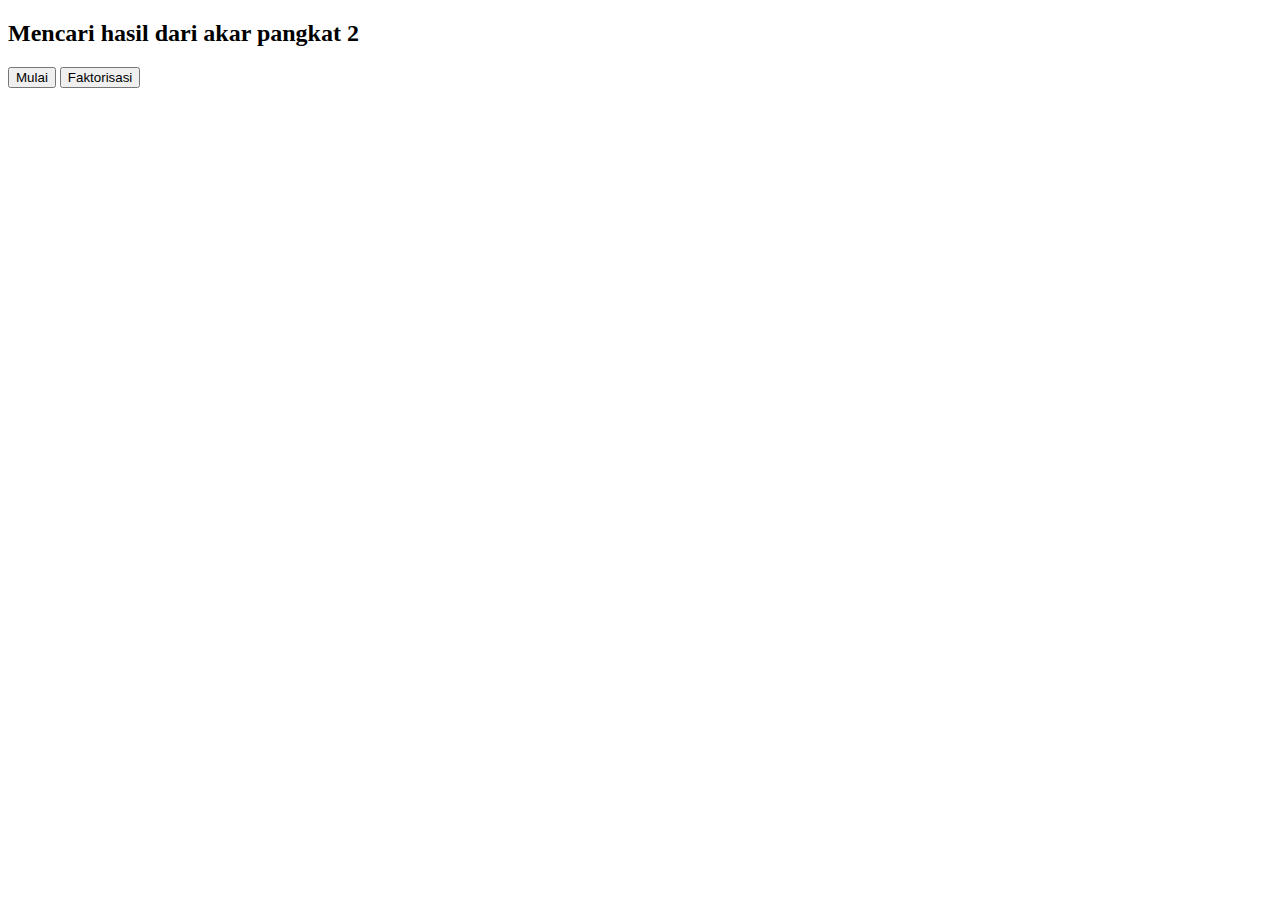
<file: Latihan/lat.html>
<!DOCTYPE html>
<html>
<head>
	<title>Akar Pangkat</title>
</head>
<body>
	<h2>Mencari hasil dari akar pangkat 2</h2>
	<button onclick="mulai()">Mulai</button>
	<button onclick="faktorisasi()">Faktorisasi</button>


<script type="text/javascript" src="akar.js"></script>
</body>
</html>
</file>
